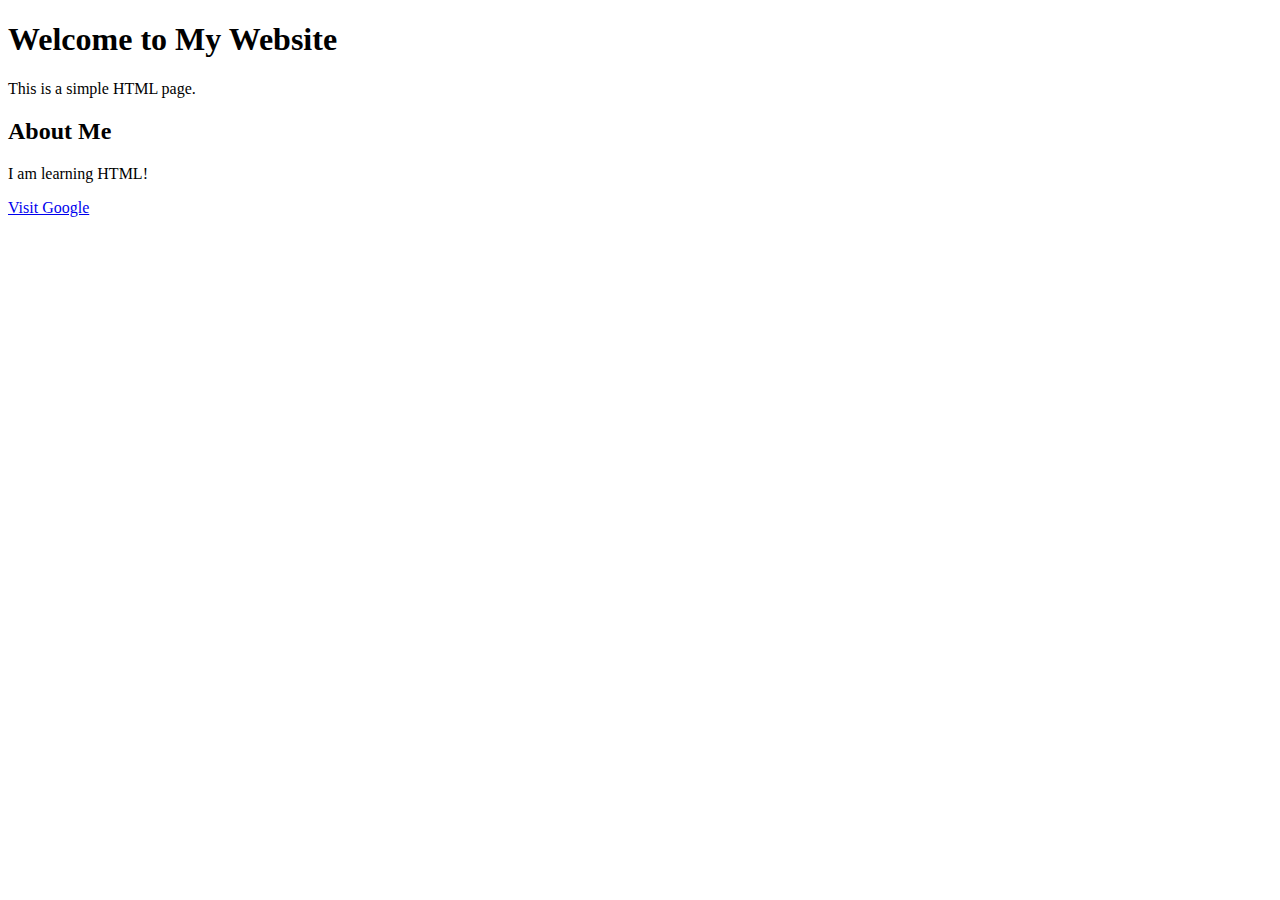
<file: index.html>
<!DOCTYPE html>
<html lang="en">
<head>
    <meta charset="UTF-8">
    <title>My First Webpage</title>
</head>
<body>

    <h1>Welcome to My Website</h1>
    <p>This is a simple HTML page.</p>

    <h2>About Me</h2>
    <p>I am learning HTML!</p>

    <a href="https://www.google.com" target="_blank">Visit Google</a>

</body>
</html>
</file>
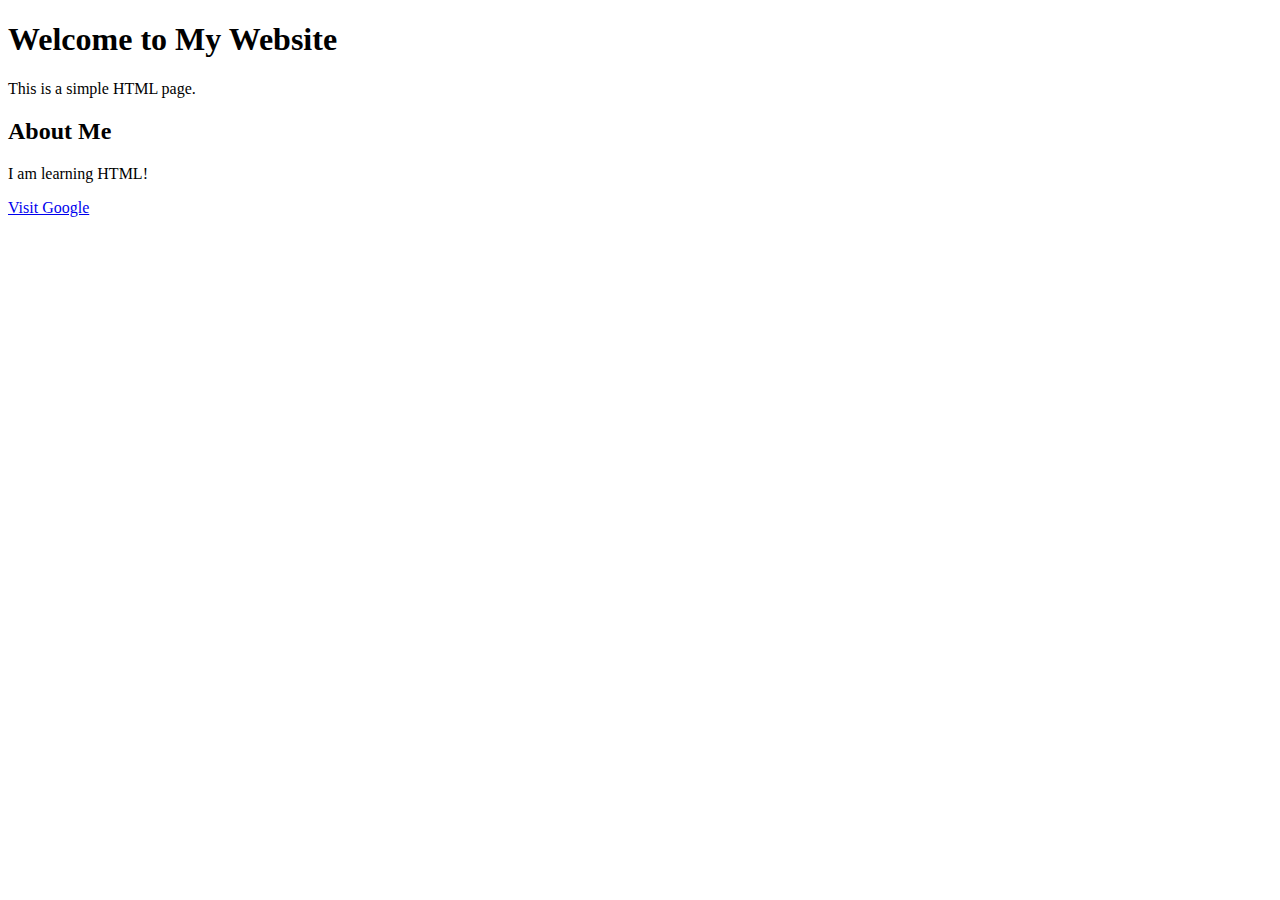
<file: index.html.html>
<!DOCTYPE html>
<html lang="en">
<head>
    <meta charset="UTF-8">
    <title>My First Webpage</title>
</head>
<body>

    <h1>Welcome to My Website</h1>
    <p>This is a simple HTML page.</p>

    <h2>About Me</h2>
    <p>I am learning HTML!</p>

    <a href="https://www.google.com" target="_blank">Visit Google</a>

</body>
</html>
</file>
